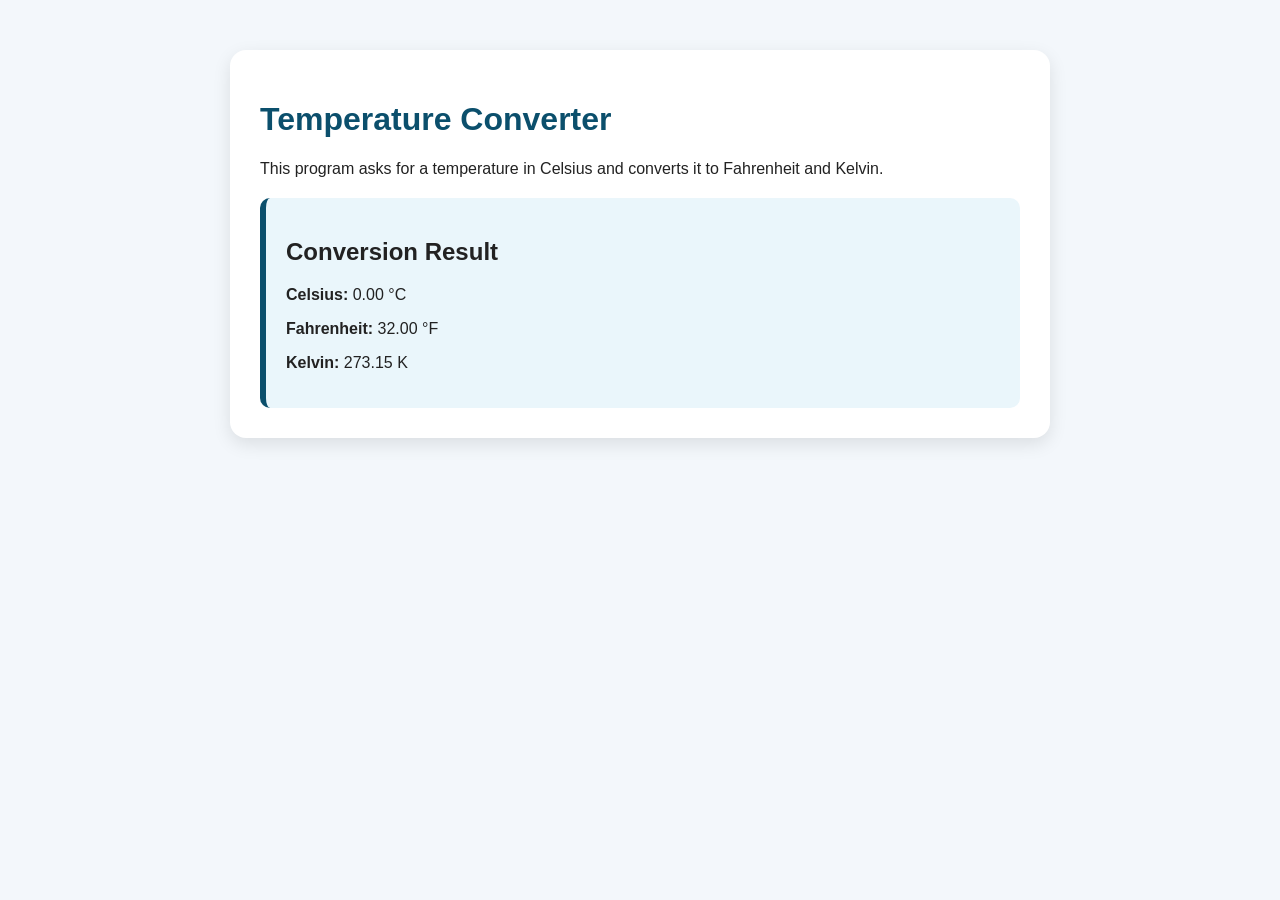
<file: assignment1/index.html>
<!DOCTYPE html>
<html lang="en">
<head>
  <meta charset="UTF-8">
  <title>Assignment 1 - Temperature Converter</title>
  <link rel="stylesheet" href="../style.css">
</head>
<body>
  <main class="card">
    <h1>Temperature Converter</h1>
    <p>This program asks for a temperature in Celsius and converts it to Fahrenheit and Kelvin.</p>
    <div id="result" class="result-box"></div>
  </main>

  <script src="script.js"></script>
</body>
</html>
</file>
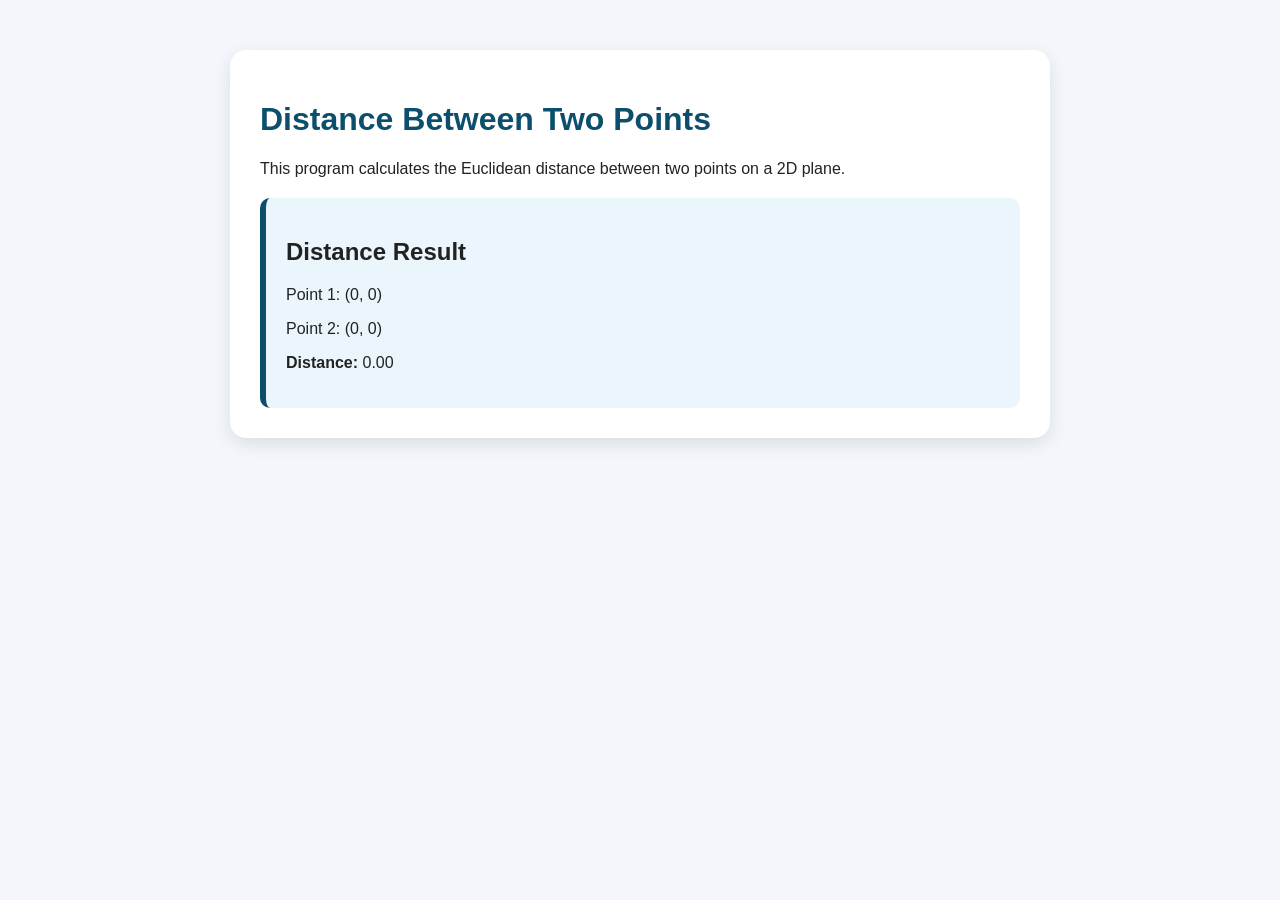
<file: assignment2/index.html>
<!DOCTYPE html>
<html lang="en">
<head>
  <meta charset="UTF-8">
  <title>Assignment 2 - Distance Calculator</title>
  <link rel="stylesheet" href="../style.css">
</head>
<body>
  <main class="card">
    <h1>Distance Between Two Points</h1>
    <p>This program calculates the Euclidean distance between two points on a 2D plane.</p>
    <div id="result" class="result-box"></div>
  </main>

  <script src="script.js"></script>
</body>
</html>
</file>
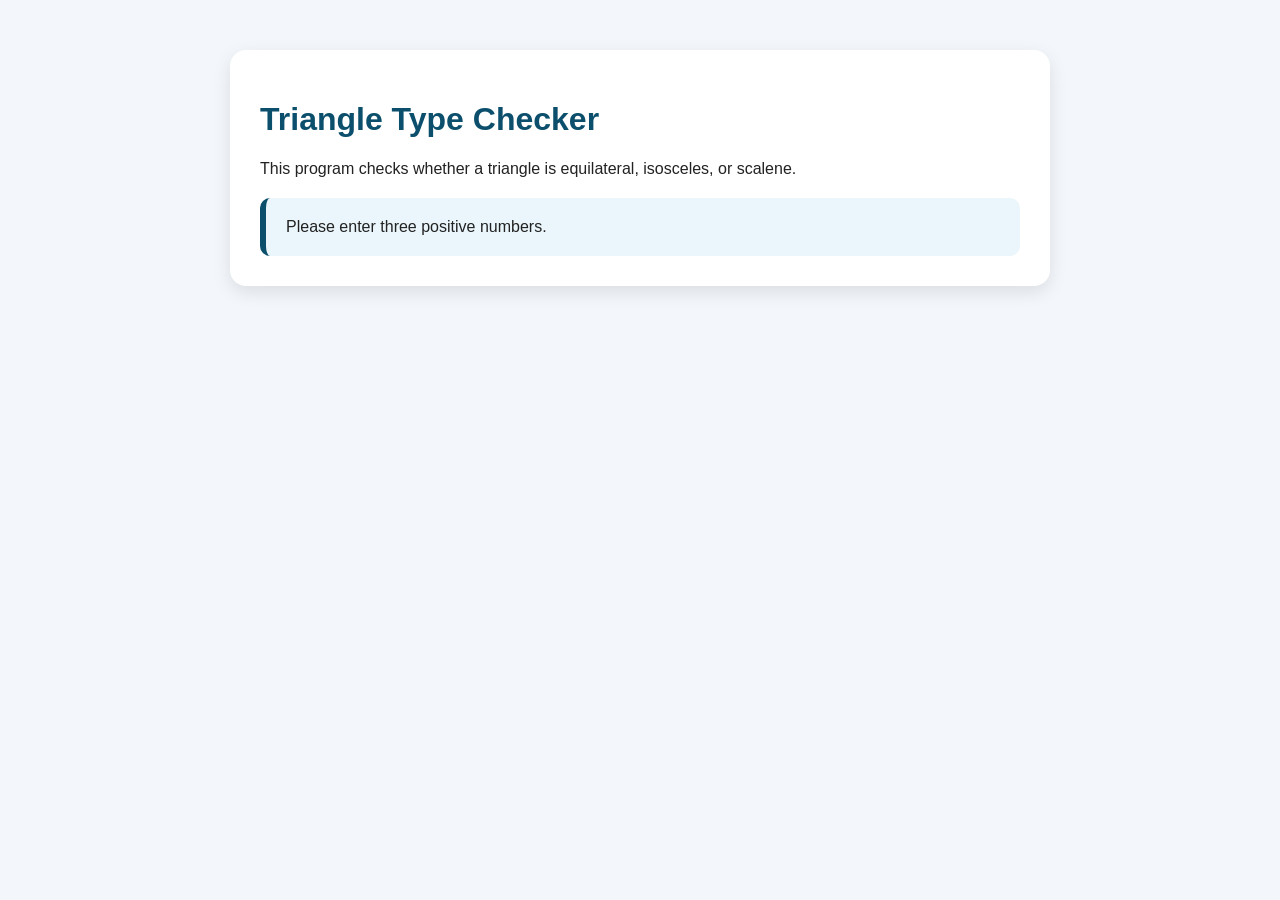
<file: assignment3/index.html>
<!DOCTYPE html>
<html lang="en">
<head>
  <meta charset="UTF-8">
  <title>Assignment 3 - Triangle Type</title>
  <link rel="stylesheet" href="../style.css">
</head>
<body>
  <main class="card">
    <h1>Triangle Type Checker</h1>
    <p>This program checks whether a triangle is equilateral, isosceles, or scalene.</p>
    <div id="result" class="result-box"></div>
  </main>

  <script src="script.js"></script>
</body>
</html>
</file>
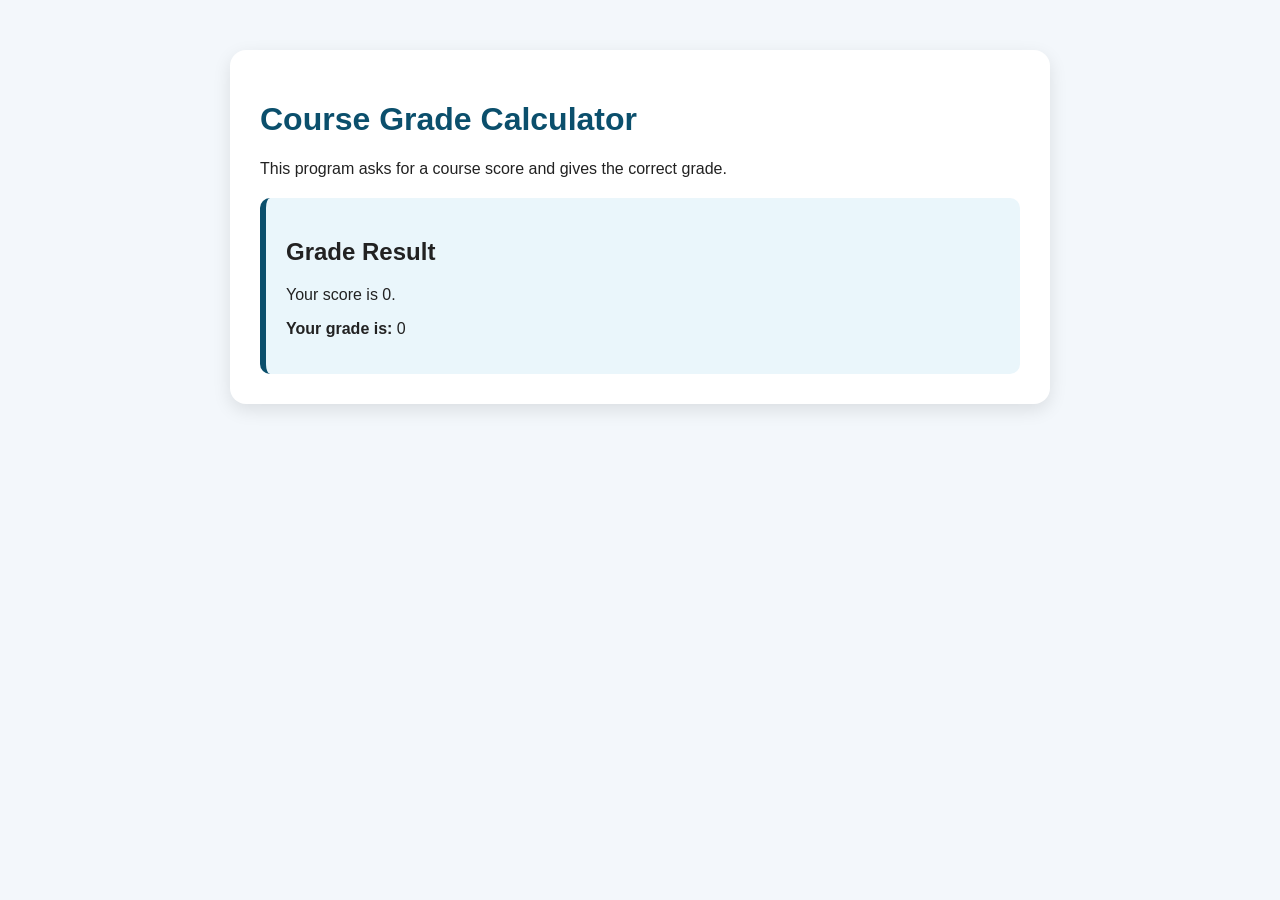
<file: assignment4/index.html>
<!DOCTYPE html>
<html lang="en">
<head>
  <meta charset="UTF-8">
  <title>Assignment 4 - Course Grade</title>
  <link rel="stylesheet" href="../style.css">
</head>
<body>
  <main class="card">
    <h1>Course Grade Calculator</h1>
    <p>This program asks for a course score and gives the correct grade.</p>
    <div id="result" class="result-box"></div>
  </main>

  <script src="script.js"></script>
</body>
</html>
</file>
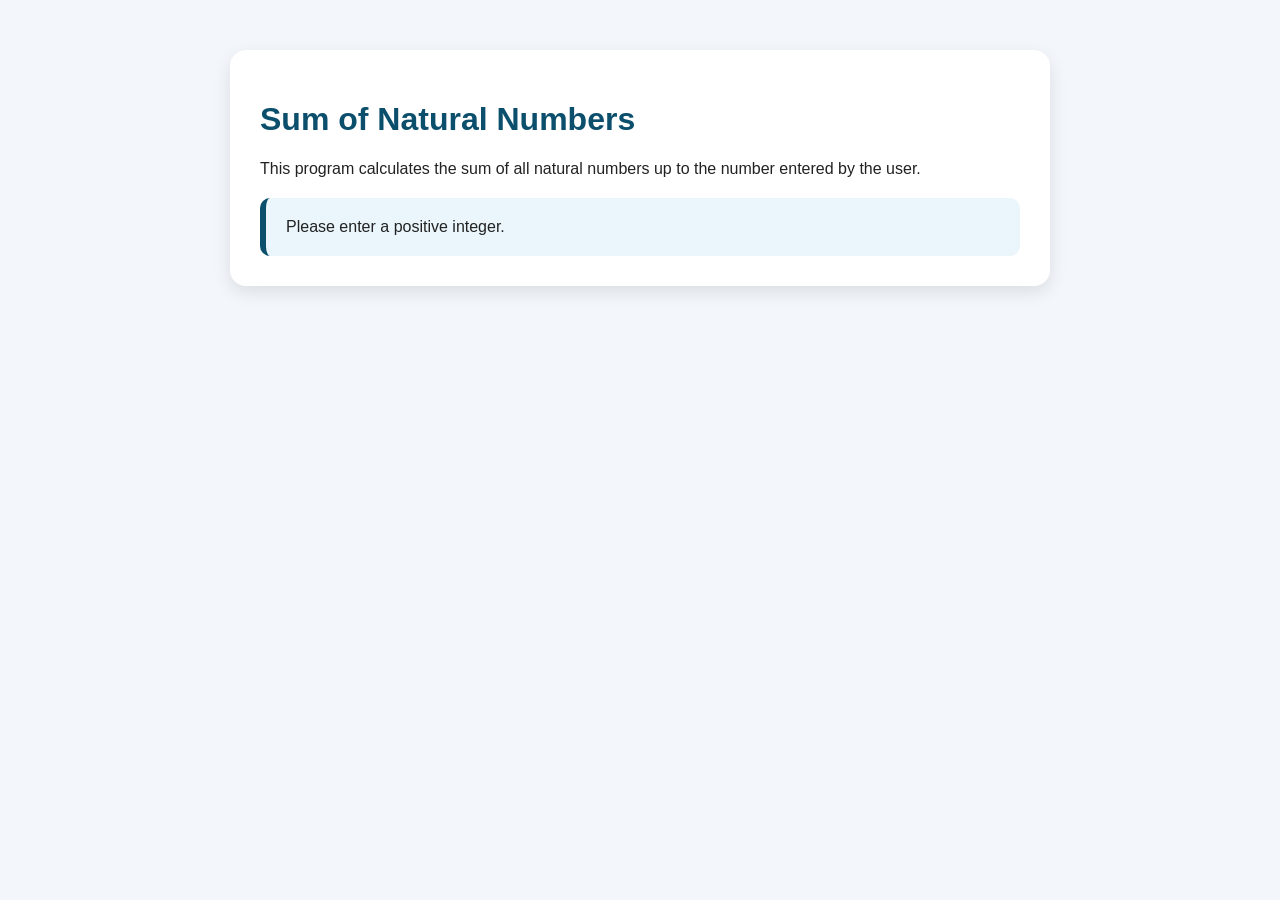
<file: assignment5/index.html>
<!DOCTYPE html>
<html lang="en">
<head>
  <meta charset="UTF-8">
  <title>Assignment 5 - Sum of Natural Numbers</title>
  <link rel="stylesheet" href="../style.css">
</head>
<body>
  <main class="card">
    <h1>Sum of Natural Numbers</h1>
    <p>This program calculates the sum of all natural numbers up to the number entered by the user.</p>
    <div id="result" class="result-box"></div>
  </main>

  <script src="script.js"></script>
</body>
</html>
</file>
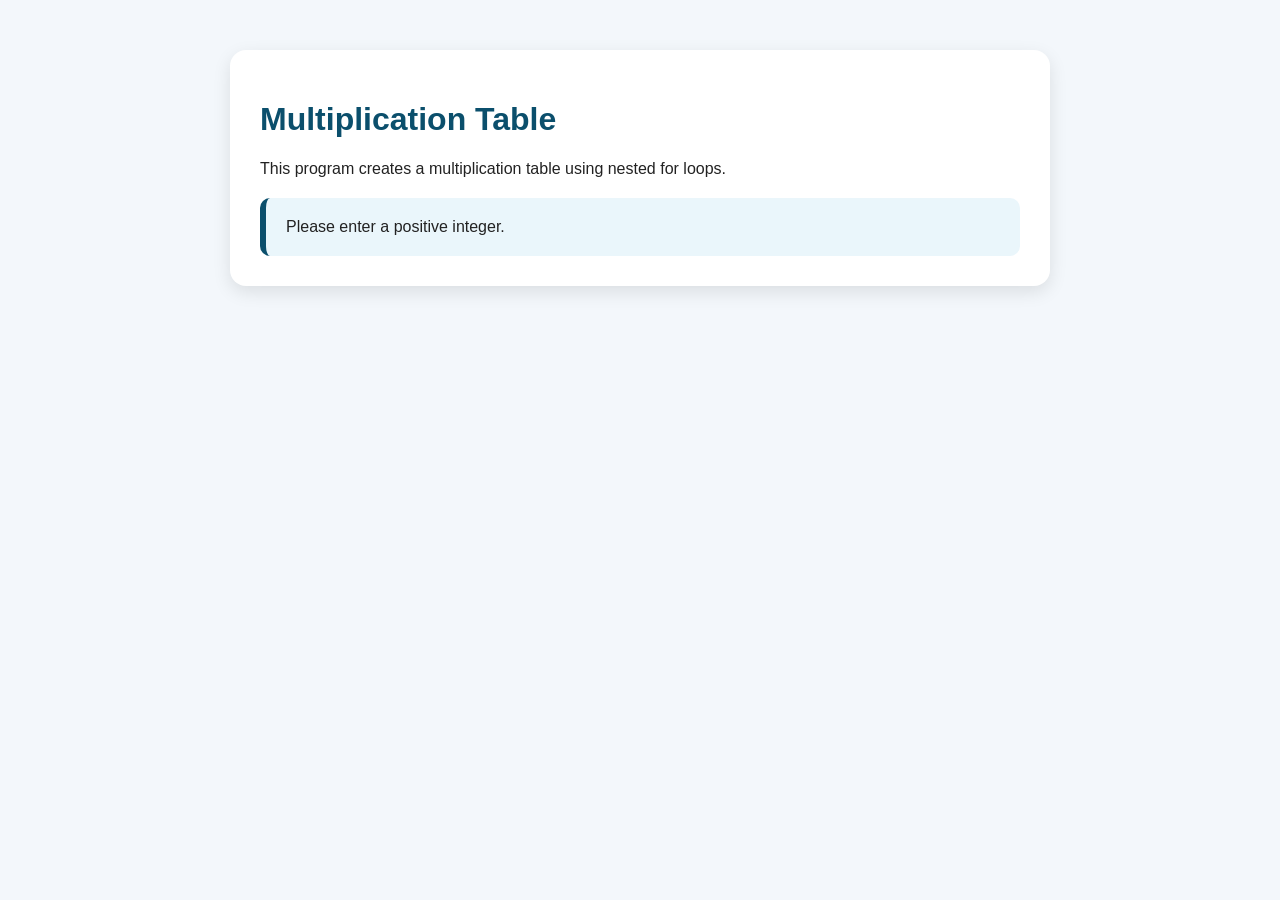
<file: assignment6/index.html>
<!DOCTYPE html>
<html lang="en">
<head>
  <meta charset="UTF-8">
  <title>Assignment 6 - Multiplication Table</title>
  <link rel="stylesheet" href="../style.css">
</head>
<body>
  <main class="card">
    <h1>Multiplication Table</h1>
    <p>This program creates a multiplication table using nested for loops.</p>
    <div id="result" class="result-box"></div>
  </main>

  <script src="script.js"></script>
</body>
</html>
</file>
<file: style.css>
body {
  margin: 0;
  font-family: Arial, Helvetica, sans-serif;
  background: #f3f7fb;
  color: #222;
}

.card {
  max-width: 760px;
  margin: 50px auto;
  background: white;
  padding: 30px;
  border-radius: 16px;
  box-shadow: 0 6px 18px rgba(0, 0, 0, 0.1);
}

h1 {
  color: #0b4f6c;
}

.result-box {
  margin-top: 20px;
  padding: 20px;
  background: #eaf6fb;
  border-left: 6px solid #0b4f6c;
  border-radius: 10px;
}

table {
  border-collapse: collapse;
  margin-top: 15px;
  width: 100%;
}

td {
  border: 1px solid #b9d7e3;
  padding: 10px;
  text-align: center;
}

tr:nth-child(even) {
  background: #f0fbff;
}
</file>
